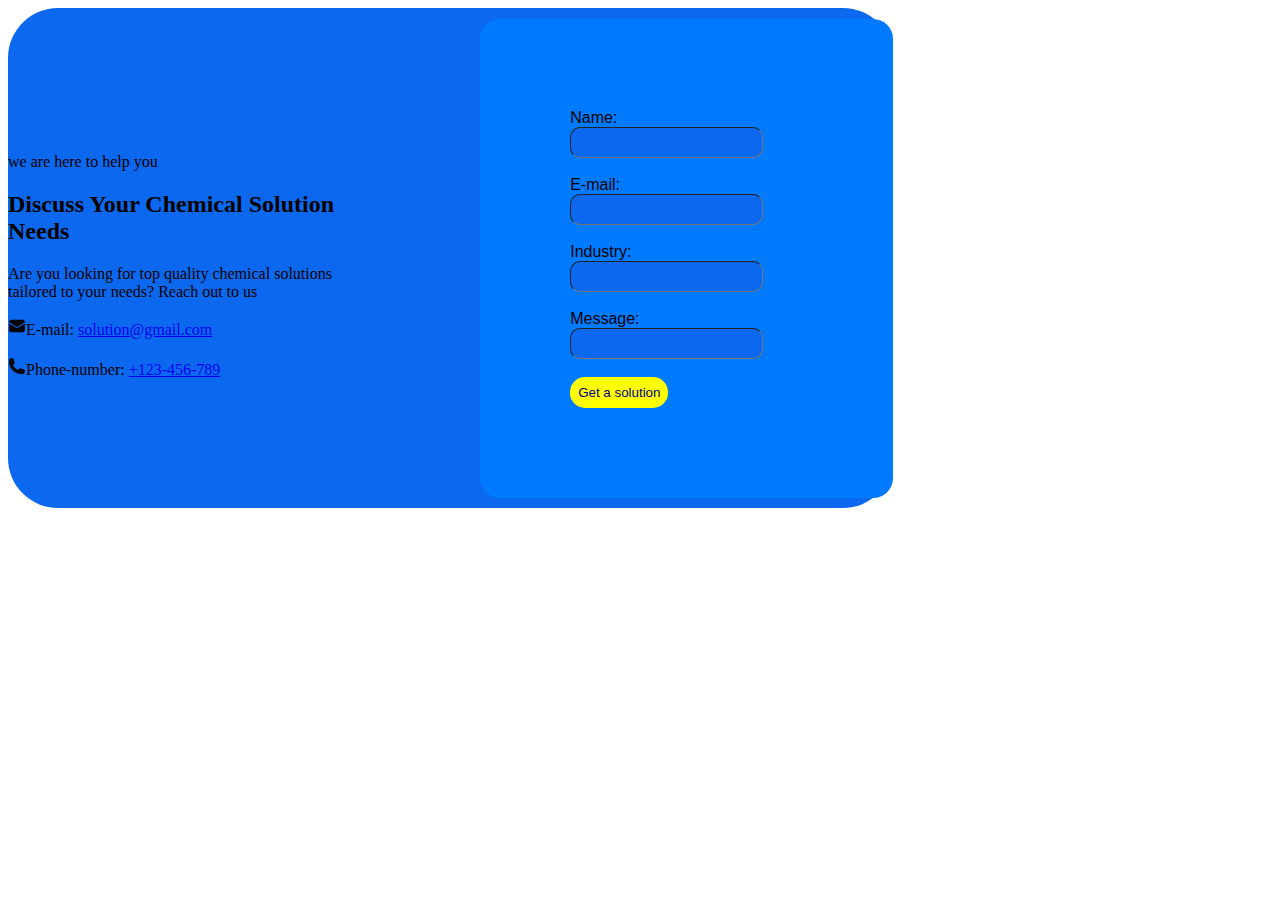
<file: Day 3 Style the Contact Form Page/index.html>
<!DOCTYPE html>
<html lang="en">
<head>
    <meta charset="UTF-8">
    <meta name="viewport" content="width=device-width, initial-scale=1.0">
    <title>Style contact page</title>
   <link rel="stylesheet" href="style.css">

</head>
<body>
    <section>
        <div class="card1"><p>we are here to help you</p>
        <h2>Discuss Your Chemical Solution Needs</h2>
        <p>Are you looking for top quality chemical solutions tailored to your needs?
            Reach out to us</p>
        <svg xmlns="http://www.w3.org/2000/svg" viewBox="0 0 24 24" fill="currentColor" width="18">
  <path d="M1.5 8.67v8.58a3 3 0 0 0 3 3h15a3 3 0 0 0 3-3V8.67l-8.928 5.493a3 3 0 0 1-3.144 0L1.5 8.67Z" />
  <path d="M22.5 6.908V6.75a3 3 0 0 0-3-3h-15a3 3 0 0 0-3 3v.158l9.714 5.978a1.5 1.5 0 0 0 1.572 0L22.5 6.908Z" />
</svg><span>E-mail: <a href="e-mail">solution@gmail.com</a></span><br><br>
<svg xmlns="http://www.w3.org/2000/svg" viewBox="0 0 24 24" fill="currentColor" width="18">
  <path fill-rule="evenodd" d="M1.5 4.5a3 3 0 0 1 3-3h1.372c.86 0 1.61.586 1.819 1.42l1.105 4.423a1.875 1.875 0 0 1-.694 1.955l-1.293.97c-.135.101-.164.249-.126.352a11.285 11.285 0 0 0 6.697 6.697c.103.038.25.009.352-.126l.97-1.293a1.875 1.875 0 0 1 1.955-.694l4.423 1.105c.834.209 1.42.959 1.42 1.82V19.5a3 3 0 0 1-3 3h-2.25C8.552 22.5 1.5 15.448 1.5 6.75V4.5Z" clip-rule="evenodd" />
</svg><span>Phone-number: <a href="Phone">+123-456-789</a></span></div><br>

<div class="card2">
    <div>
       <form action="contact-form"> <label for="Name">Name:</label>
        <input type="text">
    </div><br>
    <div>
        <label for="E-mail">E-mail:</label>
        <input type="text">
    </div><br>
    <div>
        <label for="Industry">Industry:</label>
        <input type="text">
    </div><br>
    <div><label for="Message">Message:</label>
         <input type="text"></form>
        </div><br>
    <button>Get a solution</button>
</div>


  
    

</section>
    
</body>
</html>
</file>
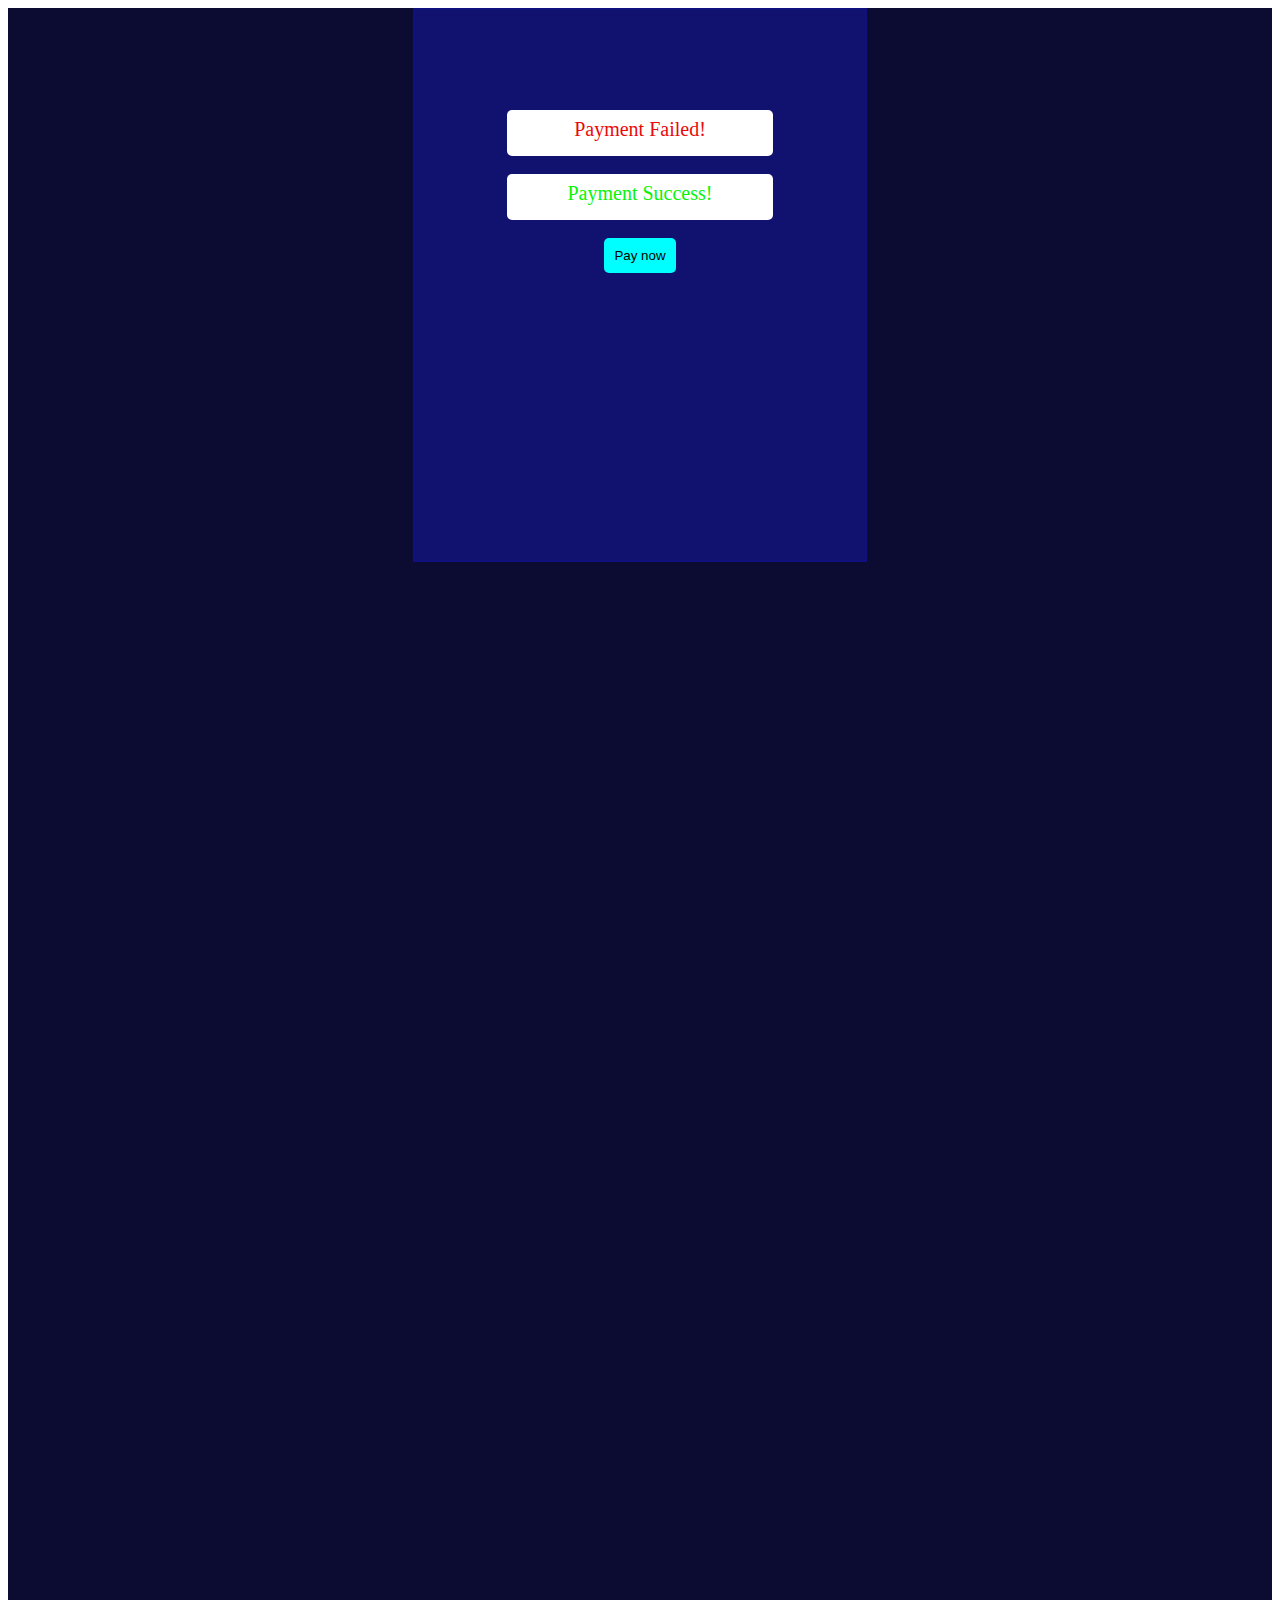
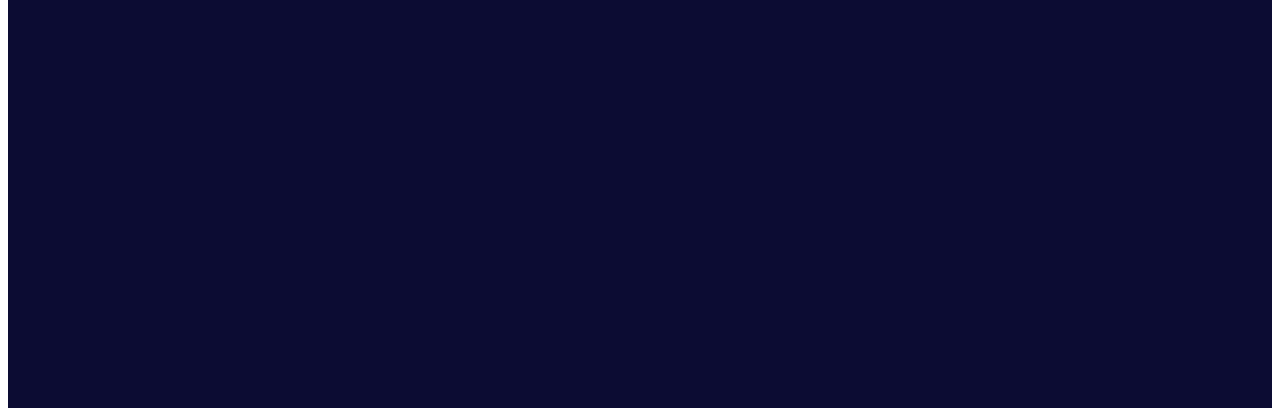
<file: Day5 Payment Notification/index.html>
<!DOCTYPE html>
<html lang="en">
<head>
    <meta charset="UTF-8">
    <meta name="viewport" content="width=device-width, initial-scale=1.0">
    <title>Day5 Payment Notification</title>
    <link rel="stylesheet" href="style.css">
</head>
<body>
   <main><div class="container-box"><section class="box">
        <div class="box1">Payment Failed!</div><br>
        <div class="box2">Payment Success!</div><br>
        <div class="button"><button>Pay now</button></div>
    </section></div></main>
    
</body>
</html>
</file>
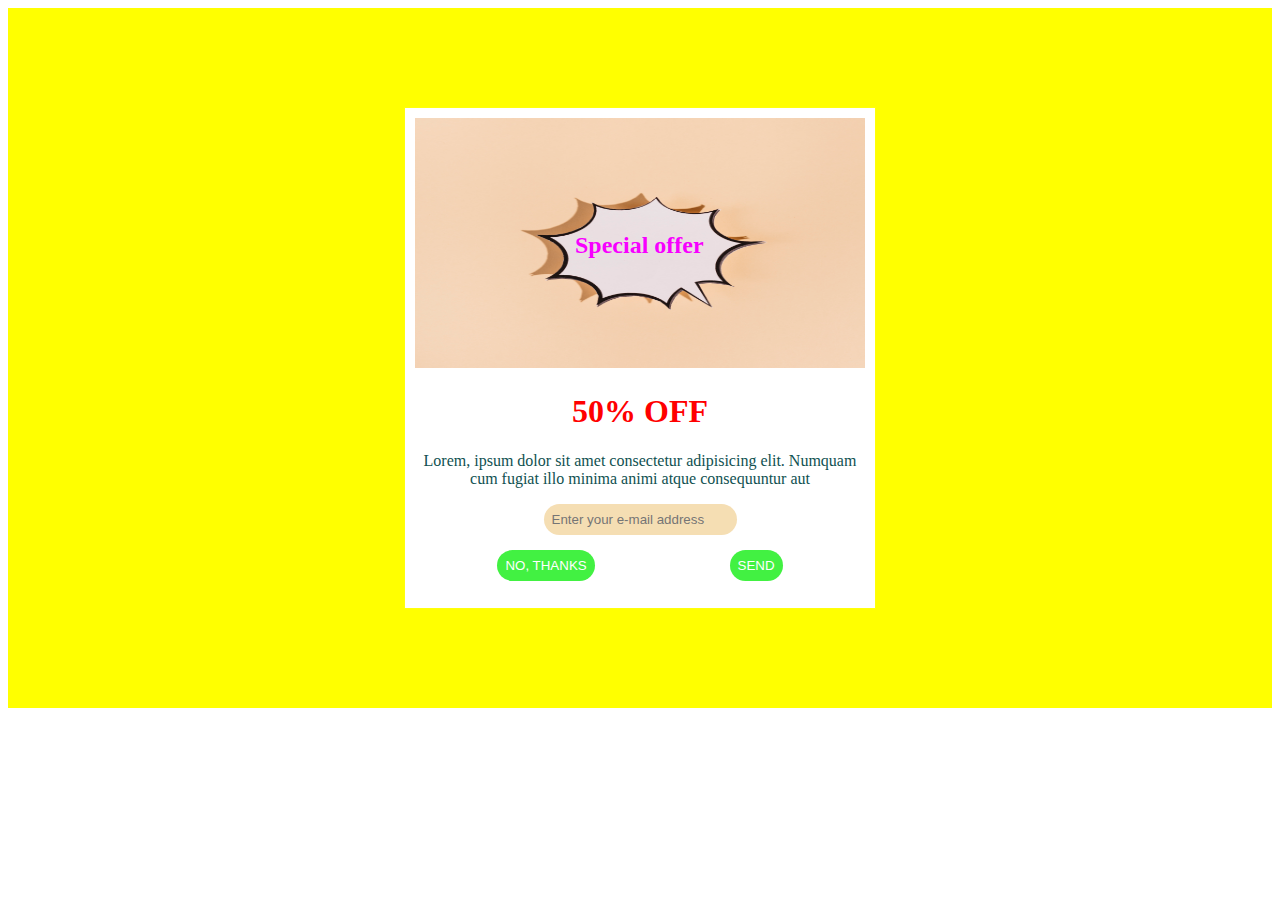
<file: Day8 Popup Card/index.html>
<!DOCTYPE html>
<html lang="en">
<head>
    <meta charset="UTF-8">
    <meta name="viewport" content="width=device-width, initial-scale=1.0">
    <title>Popup card using absolute positioning</title>
    <link rel="stylesheet" href="style.css">
</head>
<body>
    <main><div class="container-box">
        <img src="white-speech-bubble-with-black-border-text-beige-background.jpg" width="450" height="250" alt="image" class="image">
        <h1>50% OFF</h1>
        <p>Lorem, ipsum dolor sit amet consectetur adipisicing elit. Numquam cum fugiat illo minima animi atque consequuntur aut 
        </p>
       <input type="text" placeholder="Enter your e-mail address"><br>
       <div class="button-2"><button>NO, THANKS</button><button>SEND</button></div>
       <h3>Special offer</h3>
    </div></main>
    
</body>
</html>
</file>
<file: Day 3 Style the Contact Form Page/style.css>
section{
    width: 70%;
    height: 500px;
    display: flex;
    justify-content: center;
    align-items: center;
    gap: 50px;
    background-color: #0c68ee;
    border-radius: 50px;
}
.card1{
    width: 400px;
    
}
.card2{

    
    border-radius: 20px;
    box-shadow: 50px;
    width: 250px;
    padding: 90px;
    font-family: sans-serif;
    background-color: #007bff;
}
input{
    padding: 7px;
    border-radius: 10px;
    border-width: 1px;
    background-color: #0c68ee;
}
button{
    padding: 8px;
    border-radius: 15px;
    border-width: 0px;
    color: darkblue;
    background-color: yellow;
}
</file>
<file: Day5 Payment Notification/style.css>
main{
    width: 100%;
    height: 2000px;
    background-color: rgb(12, 12, 51);
}
.container-box{
    display: flex;
    justify-content: center;
    align-items: center;
    
}
.box{
    width: 450px;
    height: 450px;
    border: 2px solid rgba(10, 10, 201, 0.174);
    display: flex;
    align-items: center;
    flex-direction: column;
    padding-top: 100px;
    background-color: rgba(18, 18, 117, 0.914);
   
}
.box1{
    width: 250px;
    height: 30px;
    padding: 8px;
    border: 0px;
    color: rgb(233, 10, 10);
    text-align: center;
    font-size: 20px;
    background-color: white;
    border-radius: 5px;
}
.box2{
    width: 250px;
    height: 30px;
    padding: 8px;
    border: 0px;
    color: rgb(7, 244, 7);
    text-align: center;
    font-size: 20px;
    background-color: white;
    border-radius: 5px;
    
}
button{
    padding: 10px;
    border-radius: 5px;
    background-color: cyan;
    border: 0px;
}
</file>
<file: Day8 Popup Card/style.css>
.container-box{
    width: 450px;
    height: 480px;
    border: 1px solid rgba(255, 255, 0, 0.956);
    position: relative;
    padding: 10px;
    text-align: center;
    background-color: white;
    
}
main{
    width: 100%;
    height: 700px;
    background-color: yellow;
    display: flex;
    justify-content: center;
    align-items: center;
}
h3{
    position: absolute;
    top: 100px;
    left: 170px;
    color: rgb(247, 0, 255);
    font-size: 24px;
    
}
.button-2{
    padding: 15px;
    display: flex;
    justify-content: space-around;
    
}
button{
    border: 0;
    border-radius: 20px;
    background-color: rgb(66, 241, 66);
    padding: 8px;
    color: white;
}
input{
    padding: 8px;
    border-radius: 30px;
    border: 0;
    color: cyan;
    background-color: wheat;
}
h1{
    color: red;
}
p{
    color: rgb(16, 81, 81);
}
</file>
